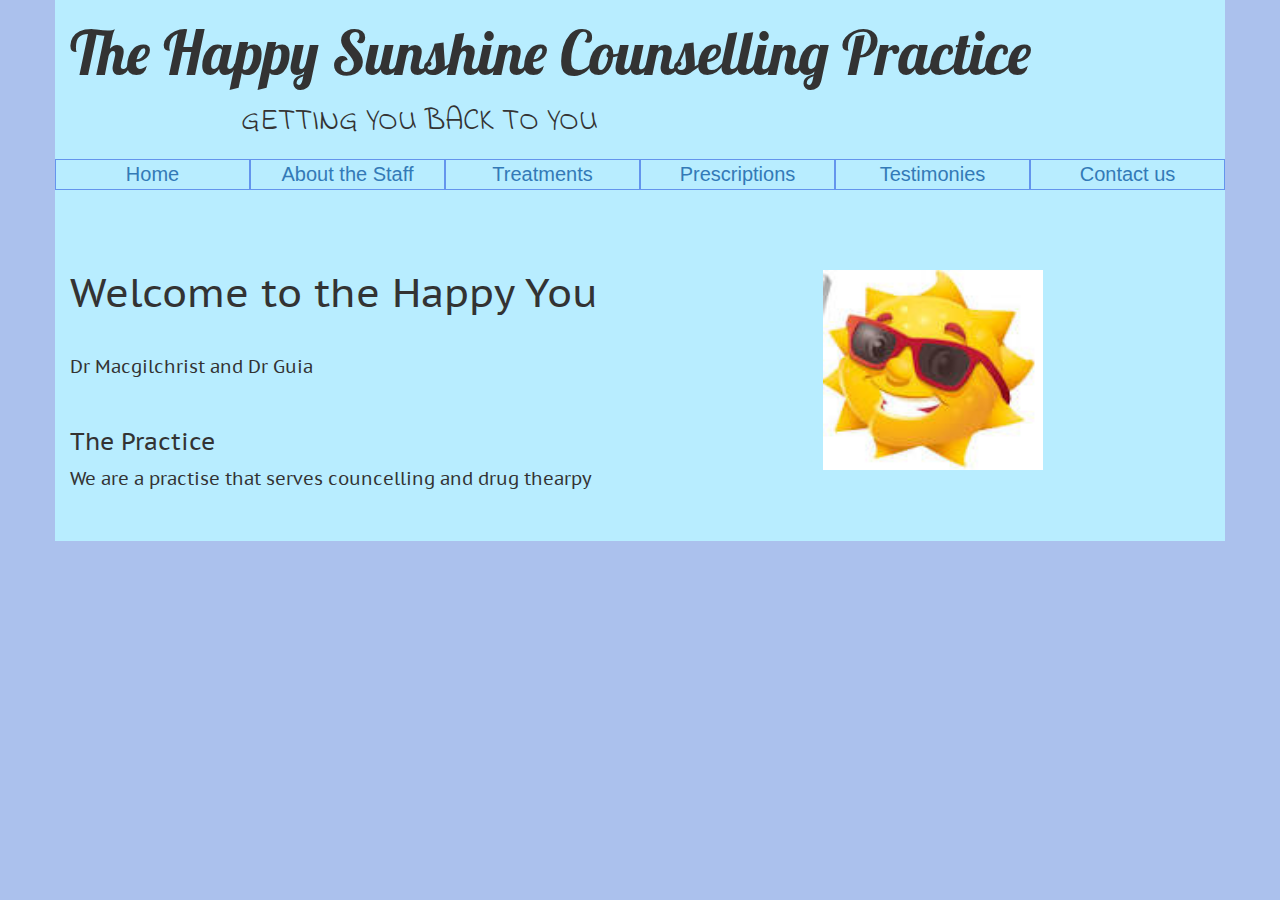
<file: index.html>
<!DOCTYPE html>
<html >
  <head>
    <meta charset="UTF-8">
    <title>HSCP - A place for you</title>
    
    
    
    <link rel='stylesheet prefetch' href='https://maxcdn.bootstrapcdn.com/bootstrap/3.3.5/css/bootstrap.min.css'>

        <link rel="stylesheet" href="css/style.css">

    
    
    
  </head>

  <body>

    <link href='https://fonts.googleapis.com/css?family=Lobster' rel='stylesheet' type='text/css'>
<link href='https://fonts.googleapis.com/css?family=Indie+Flower' rel='stylesheet' type='text/css'>
<link href='https://fonts.googleapis.com/css?family=PT+Sans+Caption' rel='stylesheet' type='text/css'>
<div class="container">
  <h1>The Happy Sunshine Counselling Practice</h1>
  <h2>GETTING YOU BACK TO YOU</h2>
  <div class="row">
    <div class="col-md-2"><a href="index.html">Home</a></div>
    <div class="col-md-2"><a href="about.html">About the Staff</a></div>
    <div class="col-md-2"><a href="treatments.html">Treatments</a></div>
    <div class="col-md-2"><a href="prescriptions.html">Prescriptions</a></div>
    <div class="col-md-2"><a href="testimonies.html">Testimonies</a></div>
    <div class="col-md-2"><a href="contact us.html">Contact us</a></div>
    
  </div>
  <div class="row">
    <div class="col-md-6">
      <h1 class="title">Welcome to the Happy You</h1>
      <p>Dr Macgilchrist and Dr Guia</p>
      <h3>The Practice</h3>
      <p>We are a practise that serves councelling and drug thearpy</p>  
    </div>
    <div class="col-md-6">
      <img src="homeimage.jpg"> 
    </div>
  </div>
    
    
    
    
  </body>
</html>
</file>
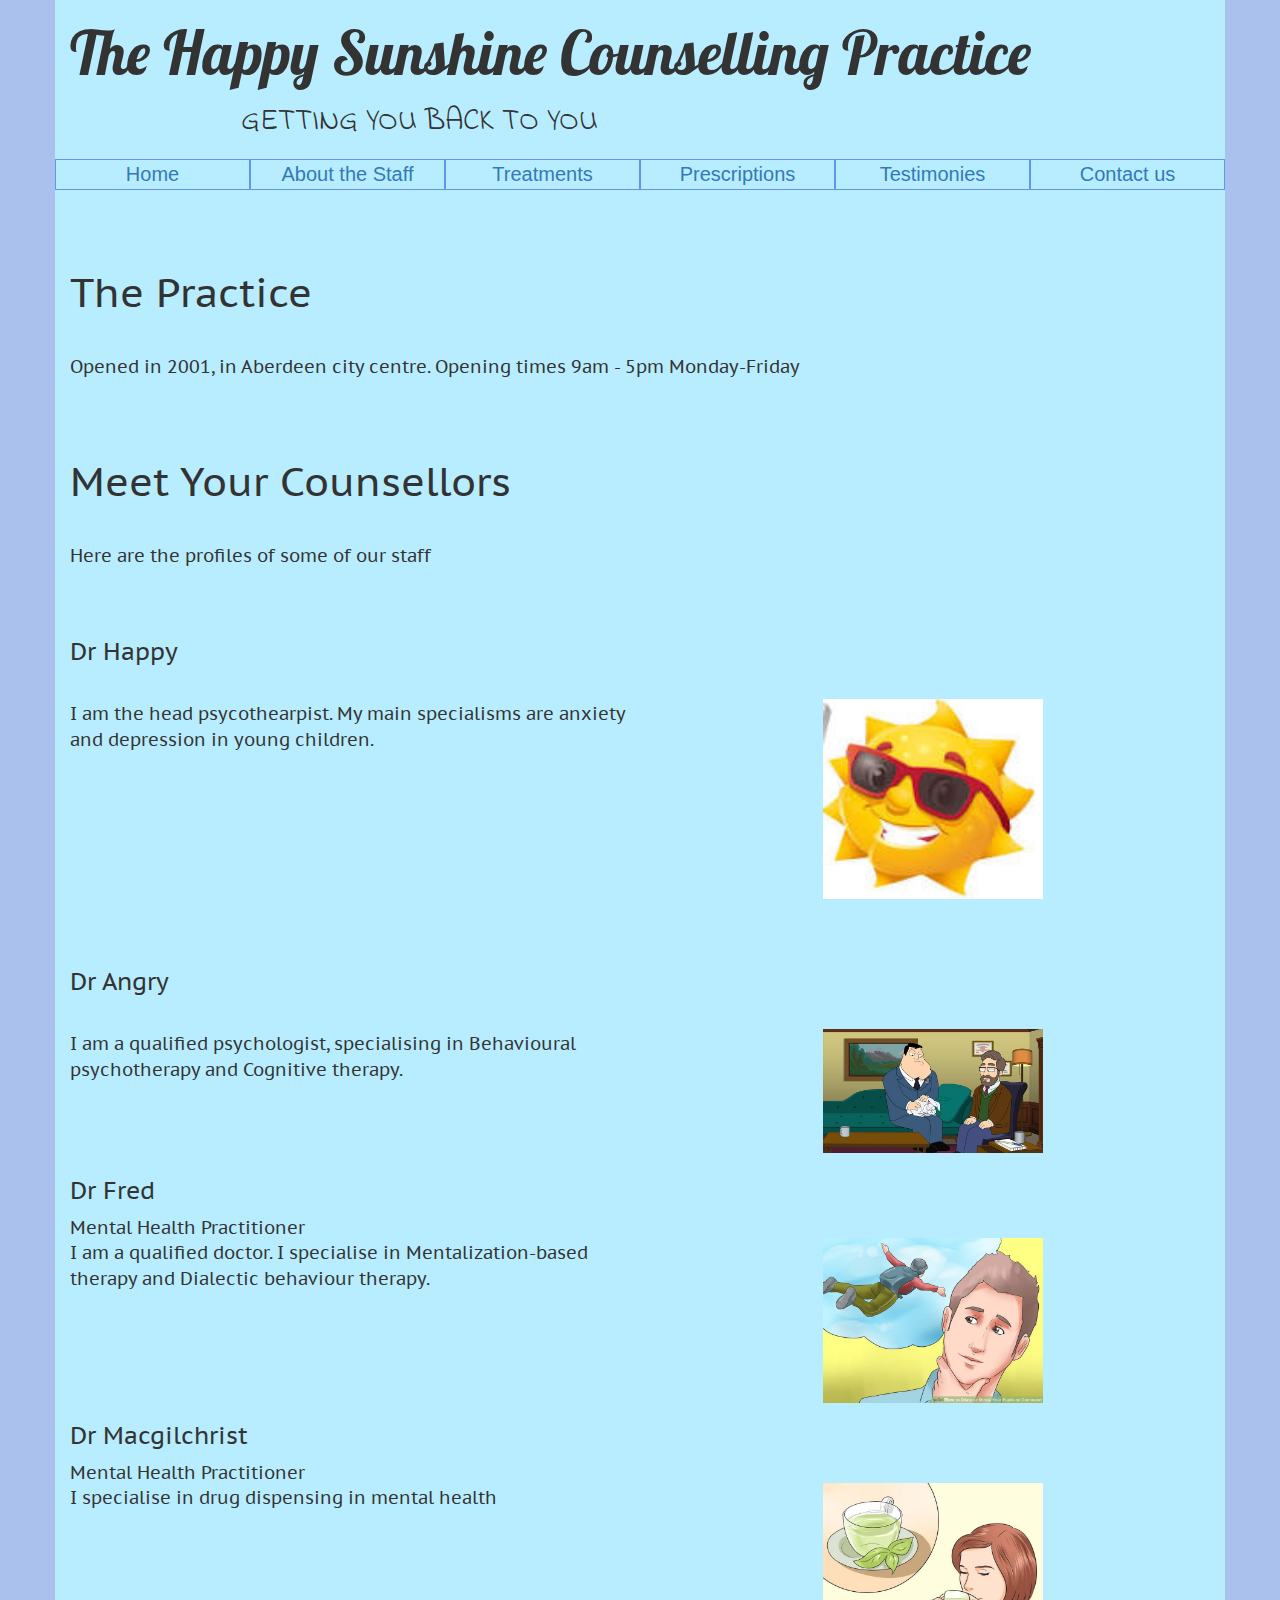
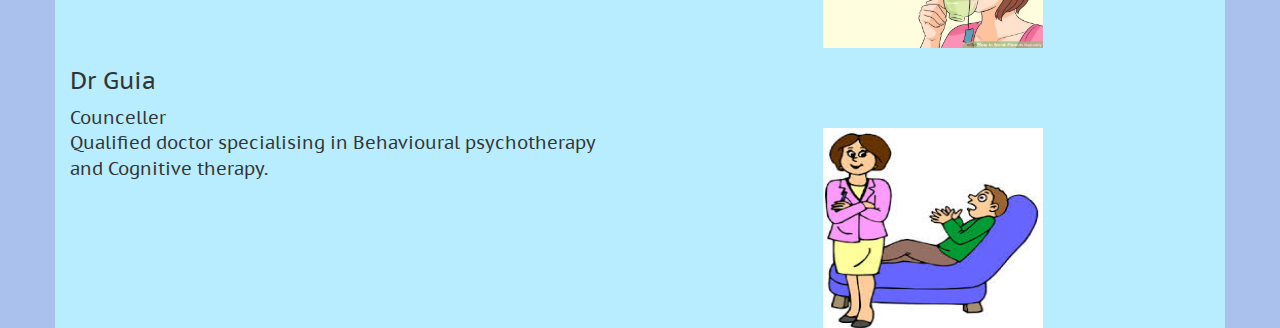
<file: about.html>
<!DOCTYPE html>
<html >
  <head>
    <meta charset="UTF-8">
    <title>HSCP - About Us</title>
    
    
    
    <link rel='stylesheet prefetch' href='https://maxcdn.bootstrapcdn.com/bootstrap/3.3.5/css/bootstrap.min.css'>

        <link rel="stylesheet" href="css/style.css">

    
    
    
  </head>

  <body>

    <link href='https://fonts.googleapis.com/css?family=Lobster' rel='stylesheet' type='text/css'>
<link href='https://fonts.googleapis.com/css?family=Indie+Flower' rel='stylesheet' type='text/css'>
<link href='https://fonts.googleapis.com/css?family=PT+Sans+Caption' rel='stylesheet' type='text/css'>
<div class="container">
  <h1>The Happy Sunshine Counselling Practice</h1>
  <h2>GETTING YOU BACK TO YOU</h2>
  <div class="row">
    <div class="col-md-2"><a href="index.html">Home</a></div>
    <div class="col-md-2"><a href="about.html">About the Staff</a></div>
    <div class="col-md-2"><a href="treatments.html">Treatments</a></div>
    <div class="col-md-2"><a href="prescriptions.html">Prescriptions</a></div>
    <div class="col-md-2"><a href="testimonies.html">Testimonies</a></div>
    <div class="col-md-2"><a href="contact us.html">Contact us</a></div>
    
  </div>
  <h1 class="title">The Practice</h1>
  <p>Opened in 2001, in Aberdeen city centre. Opening times 9am - 5pm Monday-Friday</p>  
  <h1 class="title">Meet Your Counsellors</h1>
  <p>Here are the profiles of some of our staff</p>
  <div class="article">
    <div class="row">
    <div class="col-md-6">
    <h3>Dr Happy</h3>
    <p>
    <br>
   I am the head psycothearpist. My main specialisms are anxiety and depression in young children. 
    <br><br>
    </div>
    <div class="col-md-6">
      <img src="homeimage.jpg"> 
    </div>
  </div>
    </p>
  </div>
    <div class="article">
      <div class="article">
    <div class="row">
    <div class="col-md-6">
    <h3>Dr Angry</h3>
    <p>
    <br>
    I am a qualified psychologist, specialising in Behavioural psychotherapy and Cognitive therapy.
    <br><br>
    </div>
    <div class="col-md-6">
      <img src="cartoonshrink.jpg"> 
    </div>
    </p>
  </div>
    <div class="article">
       <div class="row">
    <div class="col-md-6">
    <h3>Dr Fred</h3>
    <p>
    Mental Health Practitioner 
    <br>
    I am a qualified doctor. I specialise in Mentalization-based therapy and Dialectic behaviour therapy.
    <br><br>
    </div>
    <div class="col-md-6">
      <img src="thinker.jpg"> 
    </div>
    </p>
  </div>
    <div class="article">
       <div class="row">
    <div class="col-md-6">
    <h3>Dr Macgilchrist</h3>
    <p>
    Mental Health Practitioner
    <br>
    I specialise in drug dispensing in mental health 
    <br><br>
    </div>
    <div class="col-md-6">
      <img src="jasmine.jpg"> 
    </div>
    </p>
  </div>
    <div class="article">
      <div class="article">
       <div class="row">
    <div class="col-md-6">
    <h3>Dr Guia</h3>
    <p>
    Counceller
    <br>
    Qualified doctor specialising in Behavioural psychotherapy and Cognitive therapy.
    <br><br>
    </div>
    <div class="col-md-6">
      <img src="beatriz.jpg"> 
    </div>
    </p>
  </div>

</div>
    
    
    
    
    
  </body>
</html>
</file>
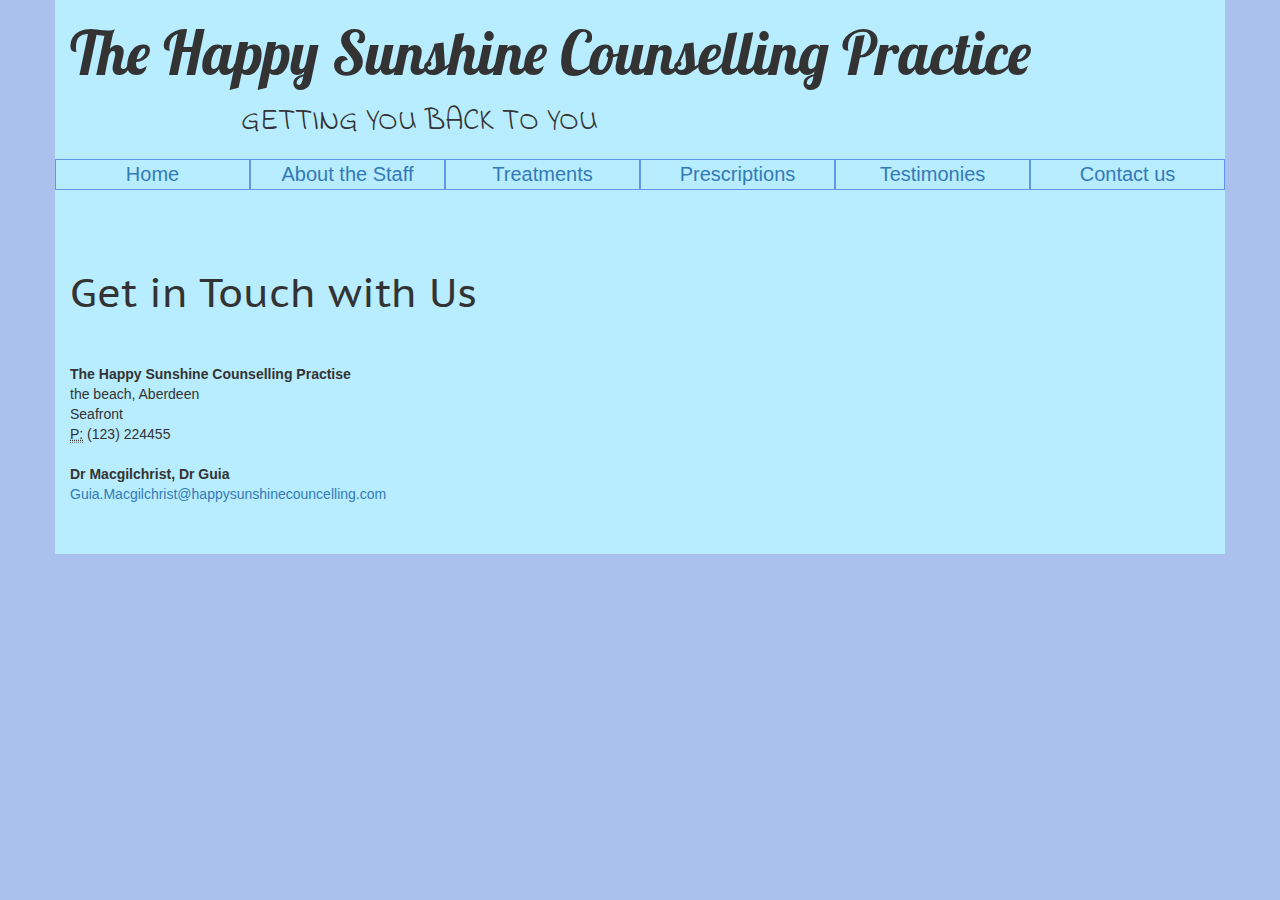
<file: contact us.html>
<!DOCTYPE html>
<html >
  <head>
    <meta charset="UTF-8">
    <title>HSCP - Contact Us</title>
    
    
    
    <link rel='stylesheet prefetch' href='https://maxcdn.bootstrapcdn.com/bootstrap/3.3.5/css/bootstrap.min.css'>

        <link rel="stylesheet" href="css/style.css">

    
    
    
  </head>

  <body>

    <link href='https://fonts.googleapis.com/css?family=Lobster' rel='stylesheet' type='text/css'>
<link href='https://fonts.googleapis.com/css?family=Indie+Flower' rel='stylesheet' type='text/css'>
<link href='https://fonts.googleapis.com/css?family=PT+Sans+Caption' rel='stylesheet' type='text/css'>
<div class="container">
  <h1>The Happy Sunshine Counselling Practice</h1>
  <h2>GETTING YOU BACK TO YOU</h2>
  <div class="row">
    <div class="col-md-2"><a href="index.html">Home</a></div>
    <div class="col-md-2"><a href="about.html">About the Staff</a></div>
    <div class="col-md-2"><a href="treatments.html">Treatments</a></div>
    <div class="col-md-2"><a href="prescriptions.html">Prescriptions</a></div>
    <div class="col-md-2"><a href="testimonies.html">Testimonies</a></div>
    <div class="col-md-2"><a href="contact us.html">Contact us</a></div>
    
  </div>
  <h1 class="title">Get in Touch with Us</h1>
  <p><address>
    <strong>The Happy Sunshine Counselling Practise</strong><br>
  the beach, Aberdeen<br>
  Seafront<br>
  <abbr title="Phone">P:</abbr> (123) 224455
</address>

<address>
  <strong>Dr Macgilchrist, Dr Guia</strong><br>
  <a href="mailto:#">Guia.Macgilchrist@happysunshinecouncelling.com</a>
</address>
  </p>

</div>
    
    
    
    
    
  </body>
</html>
</file>
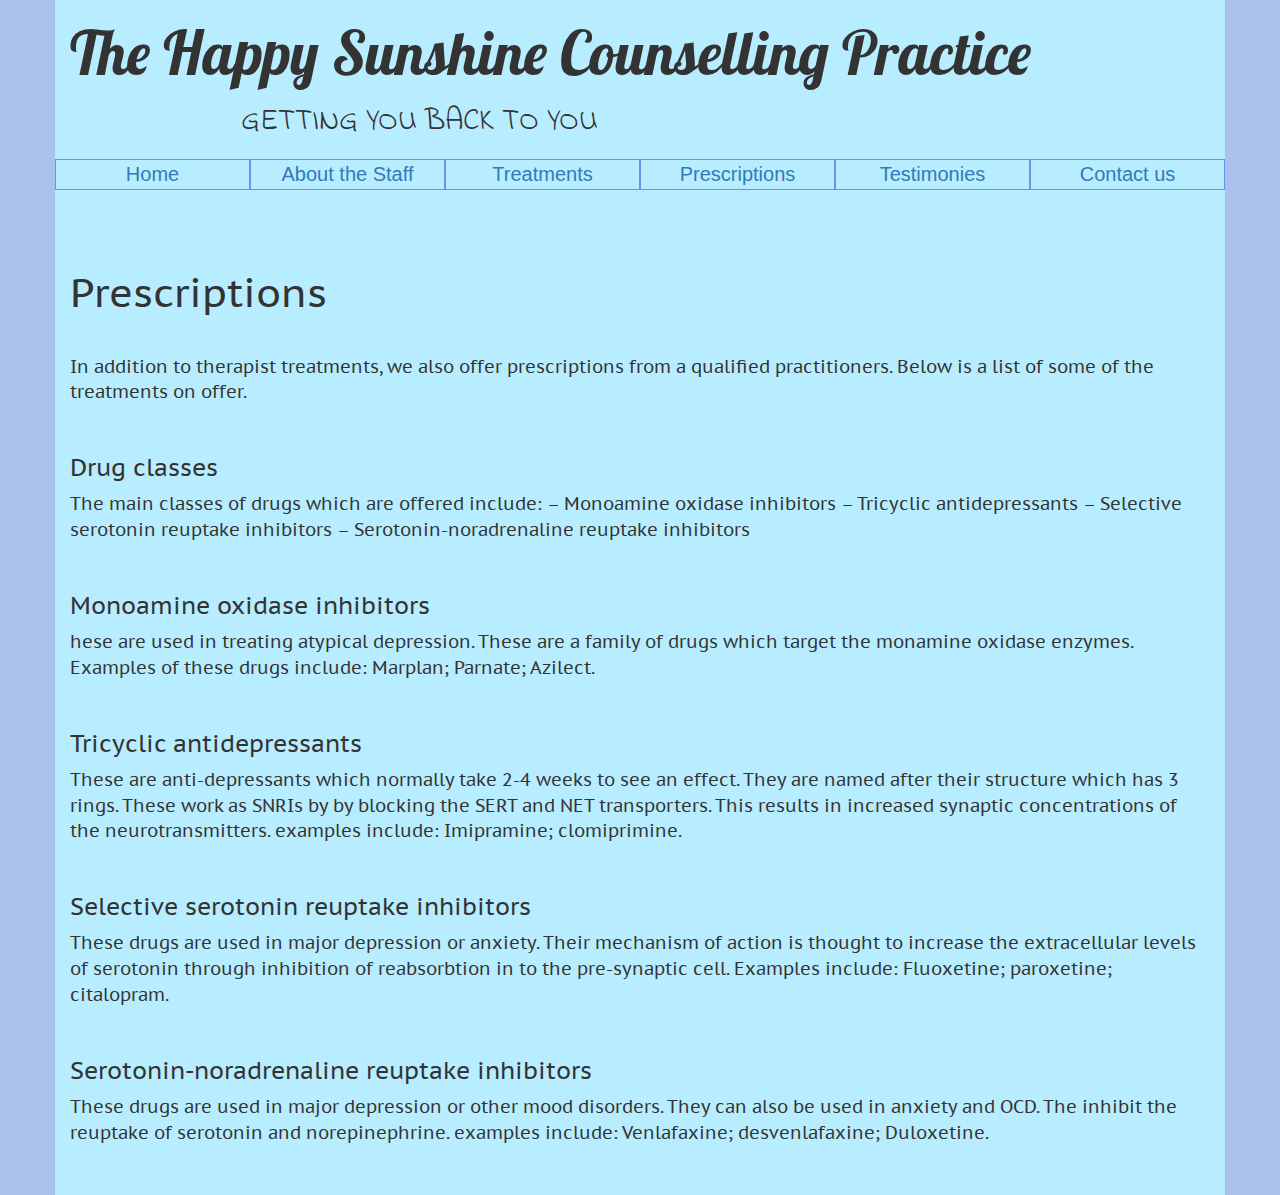
<file: prescriptions.html>
<!DOCTYPE html>
<html >
  <head>
    <meta charset="UTF-8">
    <title>HSCP - Prescriptions</title>
    
    
    
    <link rel='stylesheet prefetch' href='https://maxcdn.bootstrapcdn.com/bootstrap/3.3.5/css/bootstrap.min.css'>

        <link rel="stylesheet" href="css/style.css">
    
    
  </head>

  <body>

    <link href='https://fonts.googleapis.com/css?family=Lobster' rel='stylesheet' type='text/css'>
    <link href='https://fonts.googleapis.com/css?family=Indie+Flower' rel='stylesheet' type='text/css'>
    <link href='https://fonts.googleapis.com/css?family=PT+Sans+Caption' rel='stylesheet' type='text/css'>
<div class="container">
  <h1>The Happy Sunshine Counselling Practice</h1>
  <h2>GETTING YOU BACK TO YOU</h2>
  <div class="row">
    <div class="col-md-2"><a href="index.html">Home</a></div>
    <div class="col-md-2"><a href="about.html">About the Staff</a></div>
    <div class="col-md-2"><a href="treatments.html">Treatments</a></div>
    <div class="col-md-2"><a href="prescriptions.html">Prescriptions</a></div>
    <div class="col-md-2"><a href="testimonies.html">Testimonies</a></div>
    <div class="col-md-2"><a href="contact us.html">Contact us</a></div>
    
  </div>
   <h1 class="title">Prescriptions</h1>	
   <p>In addition to therapist treatments, we also offer prescriptions from a qualified practitioners. Below is a list of some of the 
   treatments on offer. </p>
    <div class="article">
      <h3>Drug classes</h3>
      <p>
      The main classes of drugs which are offered include:
–	Monoamine oxidase inhibitors 
–	Tricyclic antidepressants 
–	Selective serotonin reuptake inhibitors 
–	Serotonin-noradrenaline reuptake inhibitors 
 </p>
    <h3>Monoamine oxidase inhibitors</h3>
    <p>hese are used in treating atypical depression. These are a family of drugs which target the monamine oxidase enzymes. Examples of these drugs include: Marplan; Parnate; Azilect. </p>
    <h3>Tricyclic antidepressants</h3>
    <p>These are anti-depressants which normally take 2-4 weeks to see an effect. They are named after their structure which has 3 rings. These work as SNRIs by by blocking the SERT and NET transporters. This results in increased synaptic concentrations of the neurotransmitters. 
    examples include: Imipramine; clomiprimine.</p>
    <h3>Selective serotonin reuptake inhibitors </h3>
    <p> These drugs are used in major depression or anxiety. Their mechanism of action is thought to increase the extracellular levels of serotonin through inhibition of reabsorbtion in to the pre-synaptic cell. 
    Examples include: Fluoxetine; paroxetine; citalopram. </p>
    <h3>Serotonin-noradrenaline reuptake inhibitors</h3>
    <p>These drugs are used in major depression or other mood disorders. They can also be used in anxiety and OCD. The inhibit the reuptake of serotonin and norepinephrine.
    examples include: Venlafaxine; desvenlafaxine; Duloxetine.</p>
    
    
    </div>
  </body>
</html>
</file>
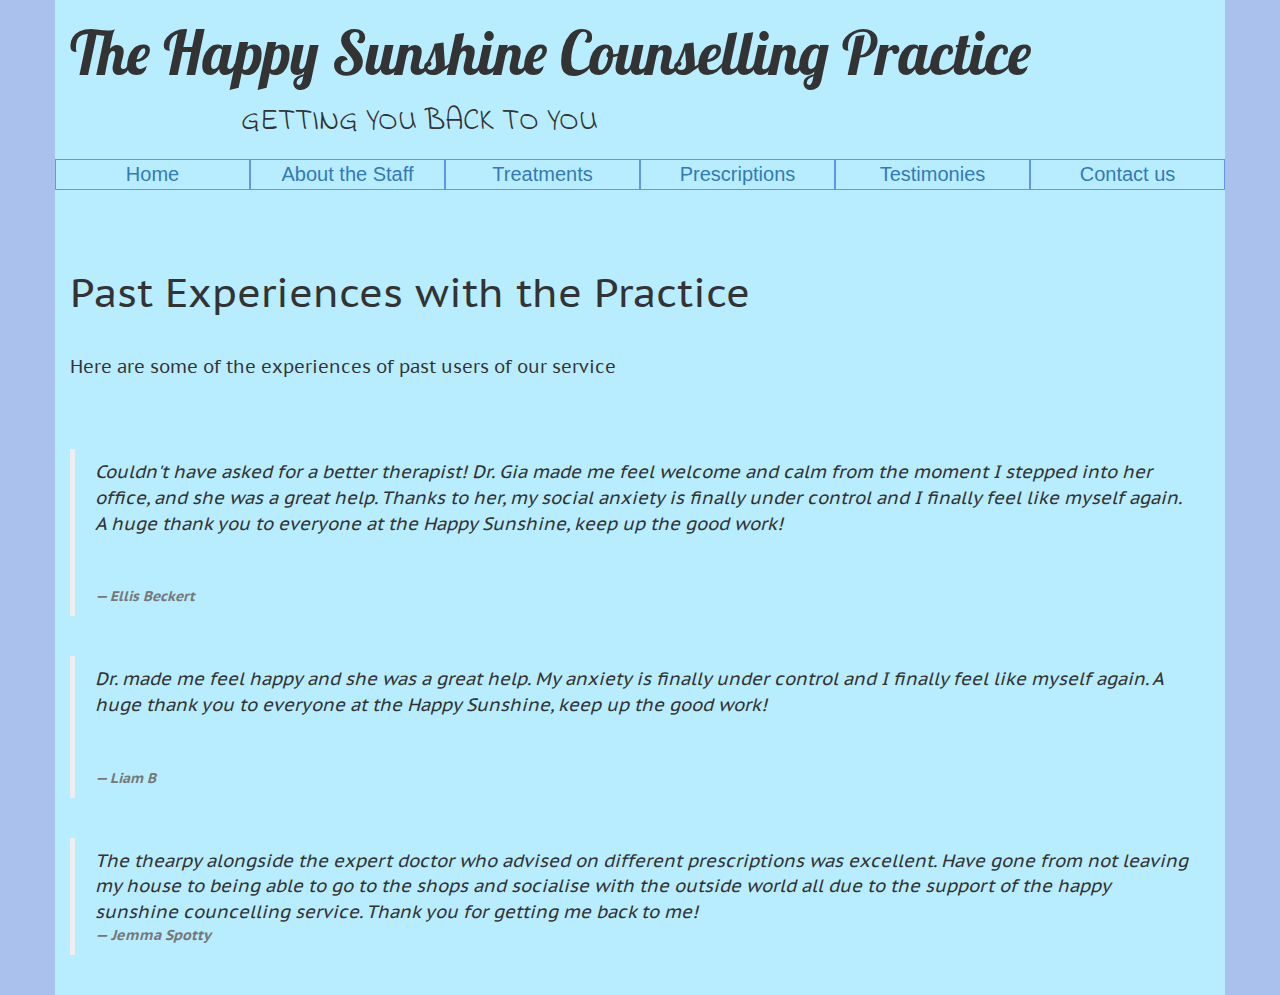
<file: testimonies.html>
<!DOCTYPE html>
<html >
  <head>
    <meta charset="UTF-8">
    <title>HSCP - Testimonies</title>
    
    
    
    <link rel='stylesheet prefetch' href='https://maxcdn.bootstrapcdn.com/bootstrap/3.3.5/css/bootstrap.min.css'>

        <link rel="stylesheet" href="css/style.css">

    
    
    
  </head>

  <body>

    <link href='https://fonts.googleapis.com/css?family=Lobster' rel='stylesheet' type='text/css'>
<link href='https://fonts.googleapis.com/css?family=Indie+Flower' rel='stylesheet' type='text/css'>
<link href='https://fonts.googleapis.com/css?family=PT+Sans+Caption' rel='stylesheet' type='text/css'>
<div class="container">
  <h1>The Happy Sunshine Counselling Practice</h1>
  <h2>GETTING YOU BACK TO YOU</h2>
  <div class="row">
    <div class="col-md-2"><a href="index.html">Home</a></div>
    <div class="col-md-2"><a href="about.html">About the Staff</a></div>
    <div class="col-md-2"><a href="treatments.html">Treatments</a></div>
    <div class="col-md-2"><a href="prescriptions.html">Prescriptions</a></div>
    <div class="col-md-2"><a href="testimonies.html">Testimonies</a></div>
    <div class="col-md-2"><a href="contact us.html">Contact us</a></div>
    
  </div>
    <h1 class="title">Past Experiences with the Practice</h1>
    <p>Here are some of the experiences of past users of our service</p>
    <br>
    <blockquote>
    <p>Couldn't have asked for a better therapist! Dr. Gia made me feel welcome and calm from the moment I stepped into her office, and she was a great help. Thanks to her, my social anxiety is finally under control and I finally feel like myself again. A huge thank you to everyone at the Happy Sunshine, keep up the good work!</p>
    <small>Ellis Beckert</small>
    </blockquote>
    <blockquote>
    <p> Dr. made me feel happy  and she was a great help. My anxiety is finally under control and I finally feel like myself again. A huge thank you to everyone at the Happy Sunshine, keep up the good work!</p>
    <small>Liam B</small>
    </blockquote>
        <blockquote>
    <p>The thearpy alongside the expert doctor who advised on different prescriptions was excellent. Have gone from not leaving my house to being able to go to the shops and socialise with the outside world all due to the support of the happy sunshine councelling service. Thank you for getting me back to me!
    <small>Jemma Spotty</small>
    </p>
    </blockquote>
</div>
    
    
    
    
    
  </body>
</html>
</file>
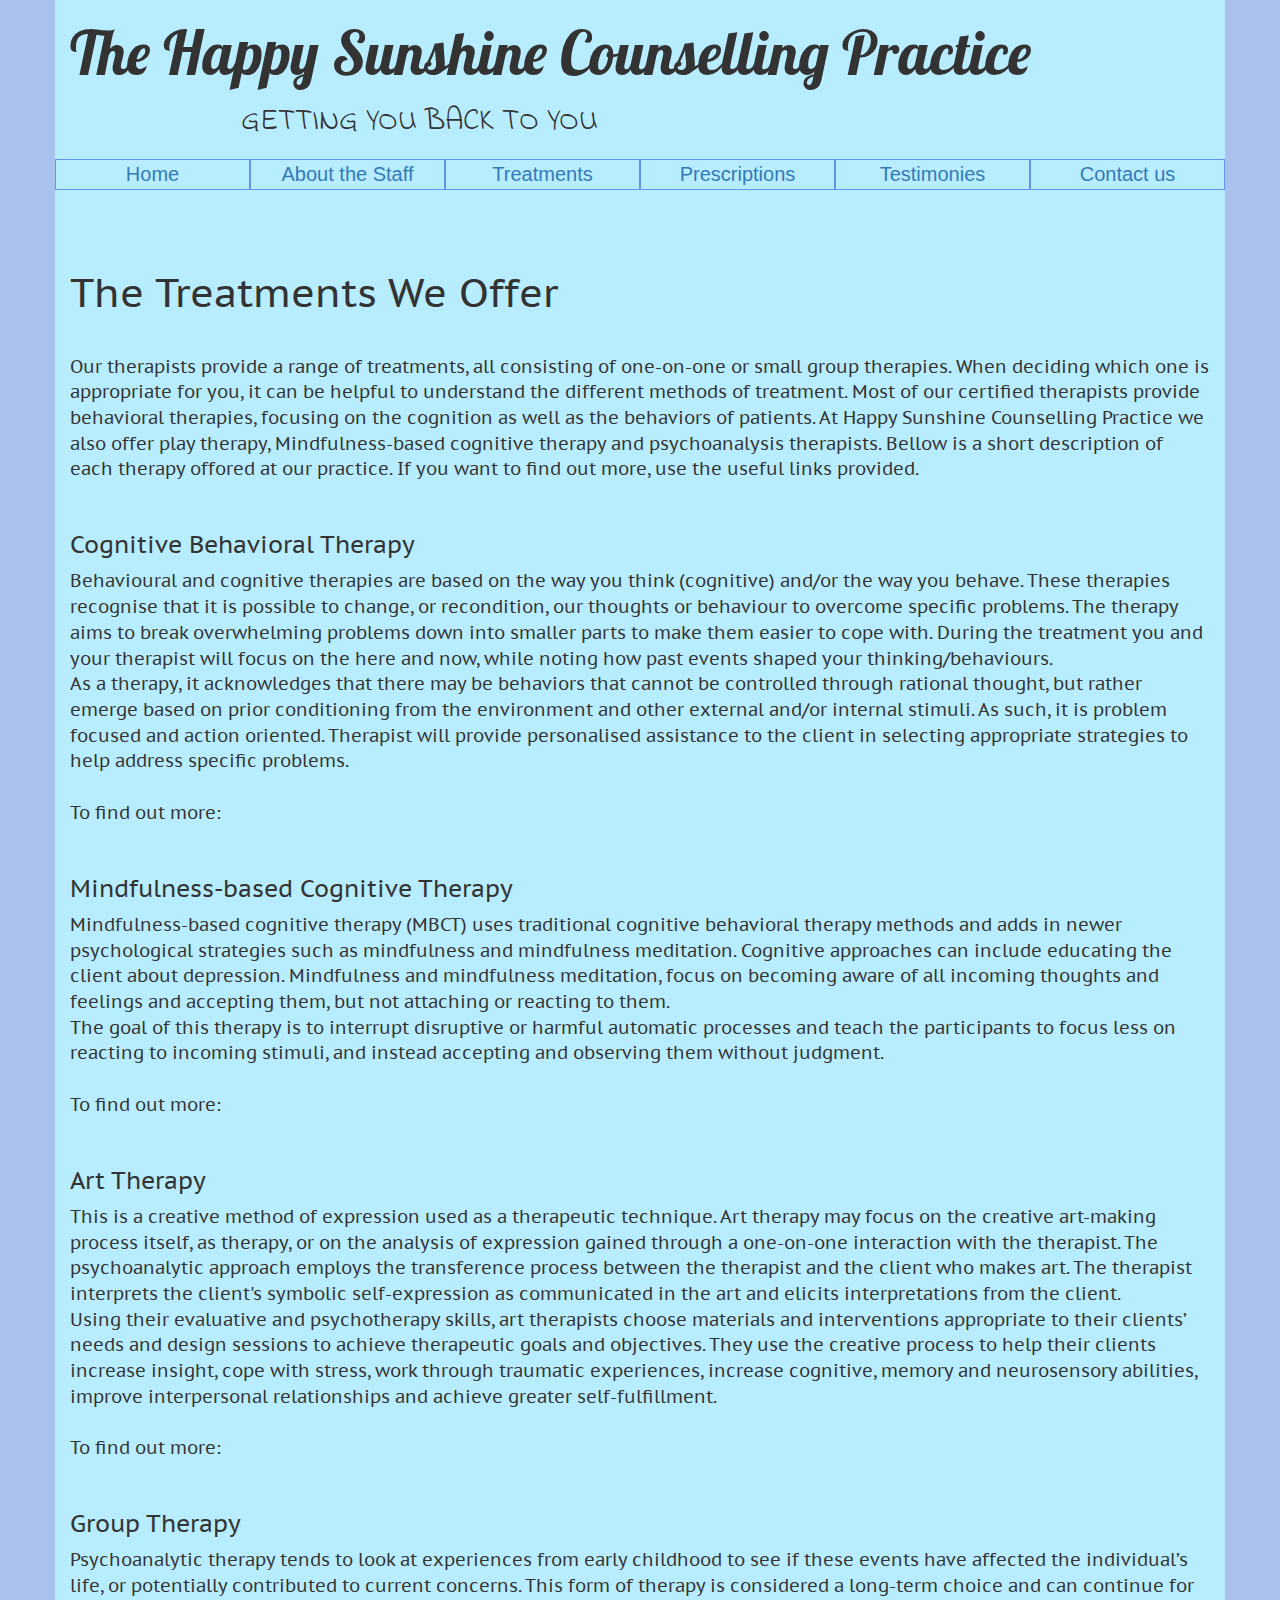
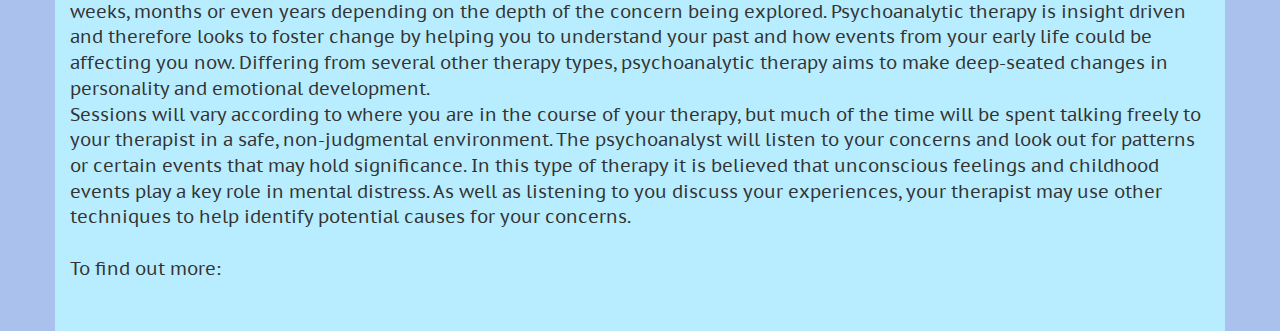
<file: treatments.html>
<!DOCTYPE html>
<html >
  <head>
    <meta charset="UTF-8">
    <title>HSCP - Treatments</title>
    
    
    
    <link rel='stylesheet prefetch' href='https://maxcdn.bootstrapcdn.com/bootstrap/3.3.5/css/bootstrap.min.css'>

        <link rel="stylesheet" href="css/style.css">

    
    
    
  </head>

  <body>

<link href='https://fonts.googleapis.com/css?family=Lobster' rel='stylesheet' type='text/css'>
<link href='https://fonts.googleapis.com/css?family=Indie+Flower' rel='stylesheet' type='text/css'>
<link href='https://fonts.googleapis.com/css?family=PT+Sans+Caption' rel='stylesheet' type='text/css'>
<div class="container">
  <h1>The Happy Sunshine Counselling Practice</h1>
  <h2>GETTING YOU BACK TO YOU</h2>
  <div class="row">
    <div class="col-md-2"><a href="index.html">Home</a></div>
    <div class="col-md-2"><a href="about.html">About the Staff</a></div>
    <div class="col-md-2"><a href="treatments.html">Treatments</a></div>
    <div class="col-md-2"><a href="prescriptions.html">Prescriptions</a></div>
    <div class="col-md-2"><a href="testimonies.html">Testimonies</a></div>
    <div class="col-md-2"><a href="contact us.html">Contact us</a></div>
    
  </div>
  <h1 class="title">The Treatments We Offer</h1>
  <p>Our therapists provide a range of treatments, all consisting of one-on-one or small group therapies. When deciding which one is appropriate for you, it can be helpful to understand the different methods of treatment. Most of our certified therapists provide behavioral therapies, focusing on the cognition as well as the behaviors of patients. At Happy Sunshine Counselling Practice we also offer play therapy, Mindfulness-based cognitive therapy and psychoanalysis therapists. 
  Bellow is a short description of each therapy offored at our practice. If you want to find out more, use the useful links provided.</p>
  <div class="article">
    <h3>Cognitive Behavioral Therapy</h3>
    <p>
    Behavioural and cognitive therapies are based on the way you think (cognitive) and/or the way you behave. These therapies recognise that it is possible to change, or recondition, our thoughts or behaviour to overcome specific problems. The therapy aims to break overwhelming problems down into smaller parts to make them easier to cope with. During the treatment you and your therapist will focus on the here and now, while noting how past events shaped your thinking/behaviours.
    <br>
    As a therapy, it acknowledges that there may be behaviors that cannot be controlled through rational thought, but rather emerge based on prior conditioning from the environment and other external and/or internal stimuli. As such, it is problem focused and action oriented. Therapist will provide personalised assistance to the client in selecting appropriate strategies to help address specific problems.
    <br><br>
    To find out more:
    </p>
  </div>
  <div class="article">
    <h3>Mindfulness-based Cognitive Therapy</h3>
    <p>
    Mindfulness-based cognitive therapy (MBCT) uses traditional cognitive behavioral therapy methods and adds in newer psychological strategies such as mindfulness and mindfulness meditation. Cognitive approaches can include educating the client about depression. Mindfulness and mindfulness meditation, focus on becoming aware of all incoming thoughts and feelings and accepting them, but not attaching or reacting to them.
    <br>
    The goal of this therapy is to interrupt disruptive or harmful automatic processes and teach the participants to focus less on reacting to incoming stimuli, and instead accepting and observing them without judgment.
    <br><br>
    To find out more:
    </p>
  </div>
  <div class="article">
    <h3>Art Therapy</h3>
    <p>
    This is a creative method of expression used as a therapeutic technique. Art therapy may focus on the creative art-making process itself, as therapy, or on the analysis of expression gained through a one-on-one interaction with the therapist. The psychoanalytic approach employs the transference process between the therapist and the client who makes art. The therapist interprets the client's symbolic self-expression as communicated in the art and elicits interpretations from the client.
    <br>
    Using their evaluative and psychotherapy skills, art therapists choose materials and interventions appropriate to their clients’ needs and design sessions to achieve therapeutic goals and objectives. They use the creative process to help their clients increase insight, cope with stress, work through traumatic experiences, increase cognitive, memory and neurosensory abilities, improve interpersonal relationships and achieve greater self-fulfillment. 
    <br><br>
    To find out more:
    </p>
  </div>
  <div class="article">
    <h3>Group Therapy</h3>
    <p>
    Psychoanalytic therapy tends to look at experiences from early childhood to see if these events have affected the individual’s life, or potentially contributed to current concerns. This form of therapy is considered a long-term choice and can continue for weeks, months or even years depending on the depth of the concern being explored. Psychoanalytic therapy is insight driven and therefore looks to foster change by helping you to understand your past and how events from your early life could be affecting you now. Differing from several other therapy types, psychoanalytic therapy aims to make deep-seated changes in personality and emotional development.
    <br>
    Sessions will vary according to where you are in the course of your therapy, but much of the time will be spent talking freely to your therapist in a safe, non-judgmental environment. The psychoanalyst will listen to your concerns and look out for patterns or certain events that may hold significance. In this type of therapy it is believed that unconscious feelings and childhood events play a key role in mental distress. As well as listening to you discuss your experiences, your therapist may use other techniques to help identify potential causes for your concerns. 
    <br><br>
    To find out more:
    </p>
  </div>
</div>
    
    
    
    
    
  </body>
</html>
</file>
<file: css/style.css>
body {
  background-color: #abc1ed;
  background-size: cover;
}  
h1 {
  font-family: 'Lobster', cursive;
  font-size: 60px;
}
h2 {
  font-family: 'Indie Flower', cursive;
  text-align: relative;
  margin-left: 15%;
  margin-bottom: 20px;
}
img {
  margin: 80px auto 0px auto;
  width:220px;
  display:block;
  max-height: 200px; 
}
.container {
  background-color: #B8EDFF; 
}
.col-md-2 {
  font-size: 20px;
  text-align: center;
  border: 1px solid #6495ED;
}
.title {
  font-size: 40px;
  margin-top: 80px;
  margin-bottom: 40px;
  font-family: 'PT Sans Caption', sans-serif;
}
p {
  font-size: 18px;
  font-family: 'PT Sans Caption', sans-serif;
  margin-bottom: 50px;
}
h3 {
  font-size: 24px;
  font-family: 'PT Sans Caption', sans-serif;
}
small {
    font-family: 'PT Sans Caption', sans-serif;
    font-weight: bold;
}
blockquote {
  font-family: 'PT Sans Caption', sans-serif;
  font-style: italic;
  text-align: bottom;
  margin-bottom: 40px;
}
</file>
